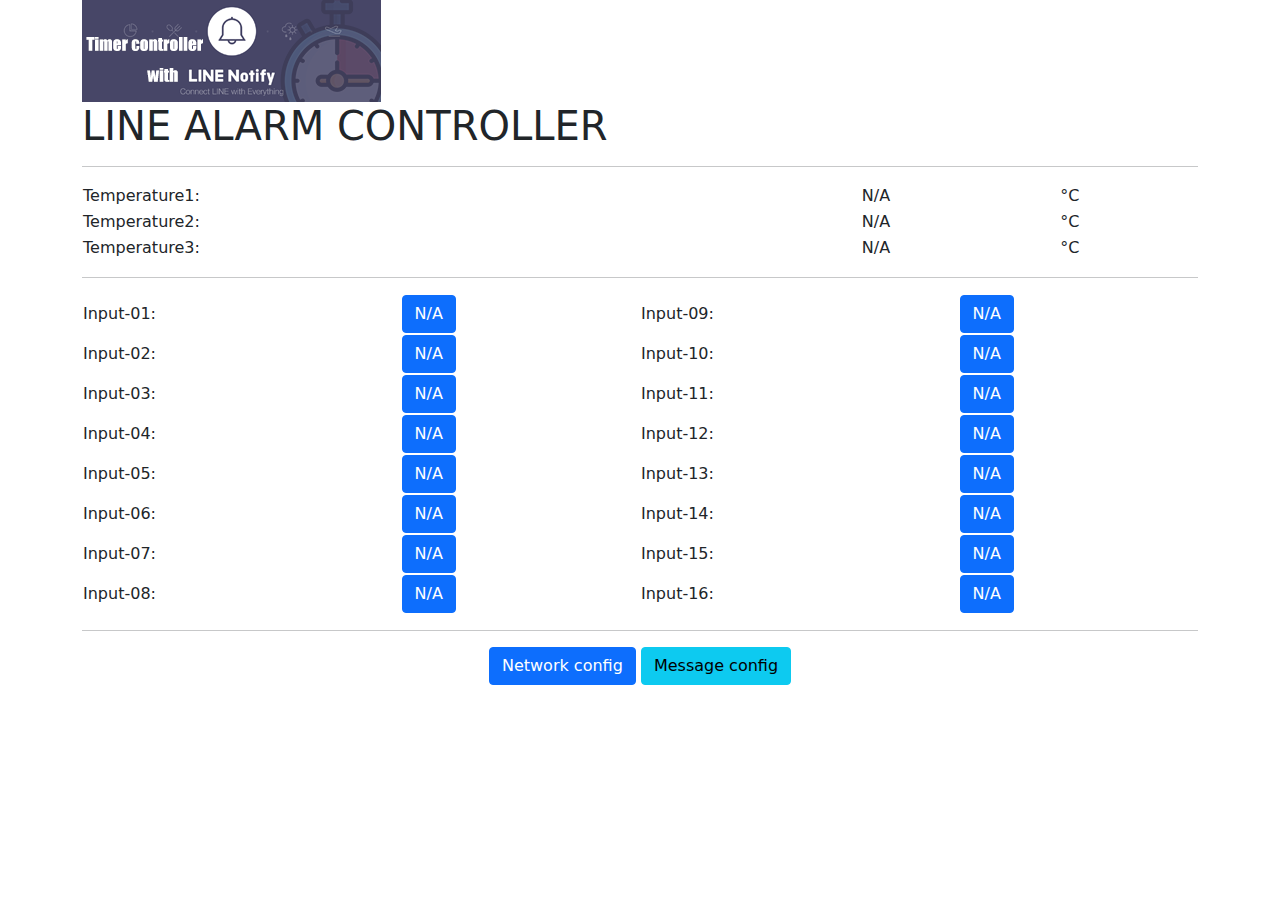
<file: ALPHA-CENT_Master/data/index.html>
<!DOCTYPE html>
<!-- 
  Rui Santos
  Complete project details at https://RandomNerdTutorials.com  
-->
<html>
<head>
  <title>Line Alarm Web Server</title>
  <meta name="viewport" content="width=device-width, initial-scale=1">
  <link rel="icon" href="data:,">
  <link rel="stylesheet" type="text/css" href="bootstrap.min.css">
  <!--<link rel="stylesheet" type="text/css" href="style.css">-->

</head>
<body>
  
<div class="container">
  <div class="row">
    <div class="col">
      <img src="logo.png">
    </div>
    <div class="col">
      
    </div>
    <div class="col">
      
    </div>
	<div class="col">
      
    </div>
  </div>
</div>

<div class="container">

  <h1>LINE ALARM CONTROLLER</h1>

  <hr>
  
  <!--<p>
    <div>INPUT-01 : <span id="in1" class="button">N/A</span></div>
    <div>INPUT-02 : <span id="in2" class="button">N/A</span></div>
    <div>INPUT-03 : <span id="in3" class="button">N/A</span></div>
    <div>INPUT-04 : <span id="in4" class="button">N/A</span></div>
    <div>INPUT-05 : <span id="in5" class="button">N/A</span></div>
    <div>INPUT-06 : <span id="in6" class="button">N/A</span></div>
    <div>INPUT-07 : <span id="in7" class="button">N/A</span></div>
    <div>INPUT-08 : <span id="in8" class="button">N/A</span></div>
    
    
    <div>INPUT-09 : <span id="in9" class="button">N/A</span></div>
    <div>INPUT-10 : <span id="in10" class="button">N/A</span></div>
    <div>INPUT-11 : <span id="in11" class="button">N/A</span></div>
    <div>INPUT-12 : <span id="in12" class="button">N/A</span></div>
    <div>INPUT-13 : <span id="in13" class="button">N/A</span></div>
    <div>INPUT-14 : <span id="in14" class="button">N/A</span></div>
    <div>INPUT-15 : <span id="in15" class="button">N/A</span></div>
    <div>INPUT-16 : <span id="in16" class="button">N/A</span></div>
  </p>-->


  <table border="0"  cellspacing="0" cellpadding="" style="width:100%" >
    <tr><td align="left">Temperature1:</td><td><span id="Temp1" class="">N/A</span></td><td align="left">&deg;C</td></tr>
    <tr><td align="left">Temperature2:</td><td><span id="Temp2" class="">N/A</span></td><td align="left">&deg;C</td></tr>
    <tr><td align="left">Temperature3:</td><td><span id="Temp3" class="">N/A</span></td><td align="left">&deg;C</td></tr>
  </table>

  <hr>


  <table border="0"  cellspacing="0" cellpadding="" style="width:100%" >
    <tr><td align="left">Input-01:</td><td><span id="in1" class="btn btn-primary">N/A</span></td><td align="left">Input-09:</td><td><span id="in9" class="btn btn-primary">N/A</span></td></tr>
    <tr><td align="left">Input-02:</td><td><span id="in2" class="btn btn-primary">N/A</span></td><td align="left">Input-10:</td><td><span id="in10" class="btn btn-primary">N/A</span></td></tr>
    <tr><td align="left">Input-03:</td><td><span id="in3" class="btn btn-primary">N/A</span></td><td align="left">Input-11:</td><td><span id="in11" class="btn btn-primary">N/A</span></td></tr>
    <tr><td align="left">Input-04:</td><td><span id="in4" class="btn btn-primary">N/A</span></td><td align="left">Input-12:</td><td><span id="in12" class="btn btn-primary">N/A</span></td></tr>
    <tr><td align="left">Input-05:</td><td><span id="in5" class="btn btn-primary">N/A</span></td><td align="left">Input-13:</td><td><span id="in13" class="btn btn-primary">N/A</span></td></tr>
    <tr><td align="left">Input-06:</td><td><span id="in6" class="btn btn-primary">N/A</span></td><td align="left">Input-14:</td><td><span id="in14" class="btn btn-primary">N/A</span></td></tr>
    <tr><td align="left">Input-07:</td><td><span id="in7" class="btn btn-primary">N/A</span></td><td align="left">Input-15:</td><td><span id="in15" class="btn btn-primary">N/A</span></td></tr>
    <tr><td align="left">Input-08:</td><td><span id="in8" class="btn btn-primary">N/A</span></td><td align="left">Input-16:</td><td><span id="in16" class="btn btn-primary">N/A</span></td></tr>
  </table>

  <hr>
  
  <p class="text-center">
    <a href="configwifi.html" class="btn btn-primary">Network config</a>
    <a href="configmessage.html" class="btn btn-info">Message config</a>
    <span id="saveresult"></span>
  </p>

</div>

</body>

<script src="jquery-3.5.1.min.js"></script>

<script>
  $(document).ready(function() {
    console.log('ready');
    

      setInterval(function() {
        $.get({
          url: "/getInputState",
          //data: strdat,
          success: function(response) {

            console.log(response);

            $("#saveresult").html("Initialize input data...").fadeOut(3000);

            var str = response.split(",");

            for(i=0;i<=15;i++) {
              if (str[i] == "1") {
                $("#in" + String(i+1)).html("ON").removeClass("btn-danger");
              } else {
                $("#in" + String(i+1)).html("OFF").addClass("btn-danger");
              }
            }

            

            $("#Temp1").html(str[16]);
            $("#Temp2").html(str[17]);
            $("#Temp3").html(str[18]);
          },
          error: function(xhr) {
              //Do Something to handle error
          }
        });
      }, 1000);

  });

</script>
</html>
</file>
<file: ALPHA-CENT_Master/data/style.css>
/***
   Rui Santos
   Complete project details at https://RandomNerdTutorials.com
***/

.table>:not(caption)>*>* {
  border-bottom-width: 0px;
}
</file>
